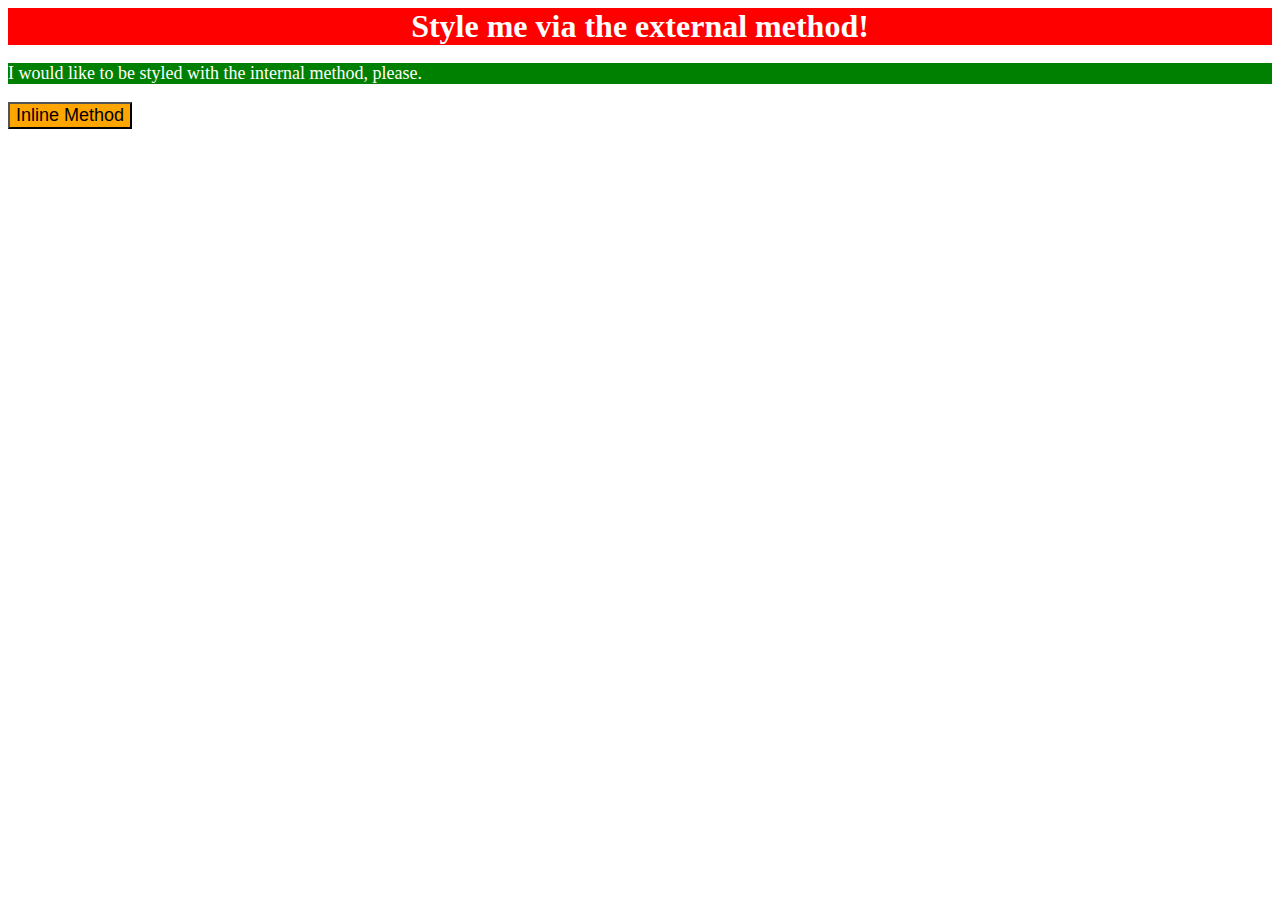
<file: foundations/01-css-methods/index.html>
<!DOCTYPE html>
<html lang="en">
<head>
  <link rel="stylesheet" href="/foundations/01-css-methods/mystyle.css"/>
  <meta charset="UTF-8">
  <meta http-equiv="X-UA-Compatible" content="IE=edge">
  <meta name="viewport" content="width=device-width, initial-scale=1.0">
  <title>Methods for Adding CSS</title>
  
  <style>
    p {
      background-color: green;
      color: white;
      font-size: 18px;
    }
  </style>
</head>
<body>
  <div>Style me via the external method!</div>
  <p>I would like to be styled with the internal method, please.</p>
  <button style="background-color: orange; font-size: 18px;">Inline Method</button>
</body>
</html>
</file>
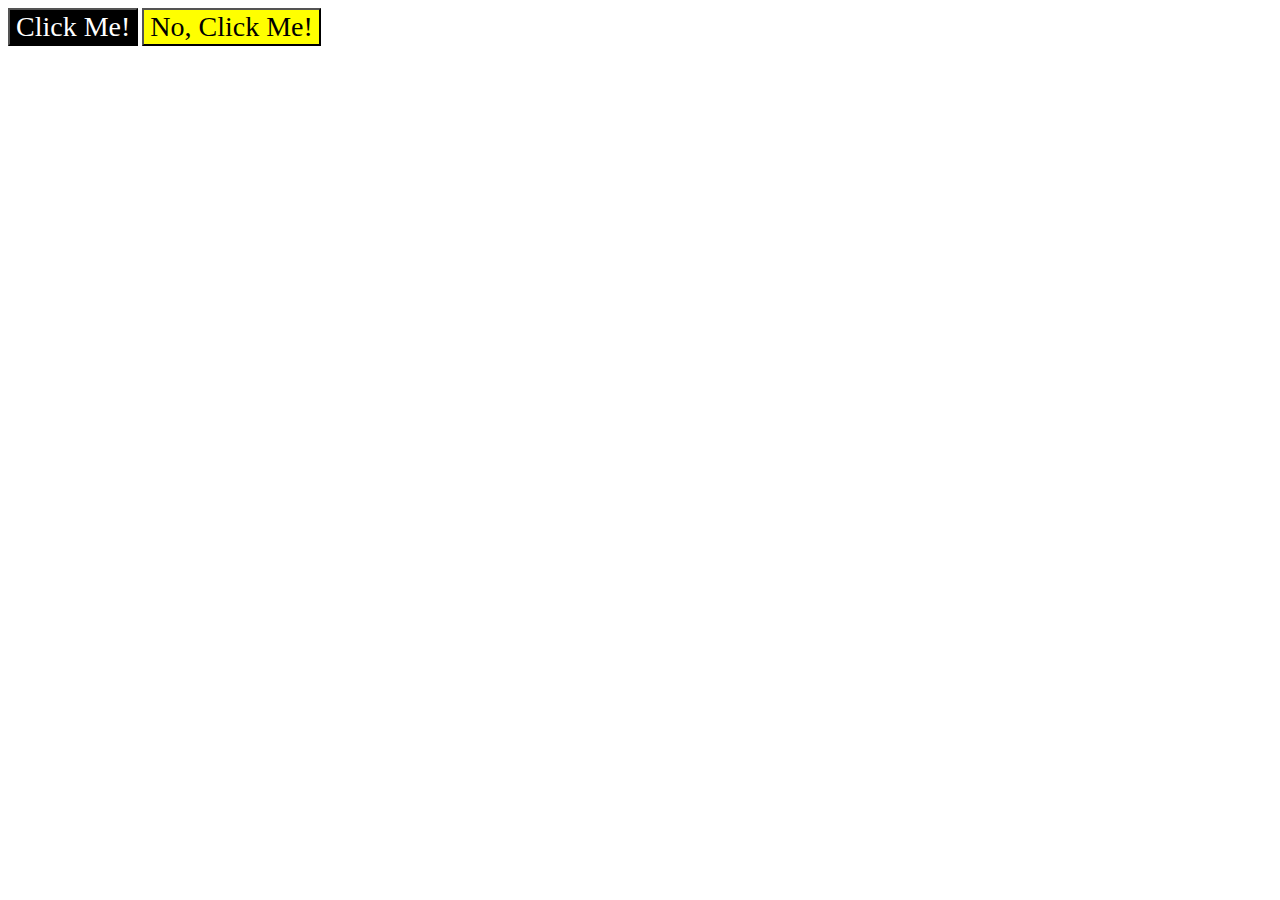
<file: foundations/03-grouping-selectors/index.html>
<!DOCTYPE html>
<html lang="en">
<head>
  <meta charset="UTF-8">
  <meta http-equiv="X-UA-Compatible" content="IE=edge">
  <meta name="viewport" content="width=device-width, initial-scale=1.0">
  <title>Grouping Selectors</title>
  <link rel="stylesheet" href="style.css">
</head>
<body>
  <button class="click">Click Me!</button>
  <button class="noclick">No, Click Me!</button>
</body>
</html>
</file>
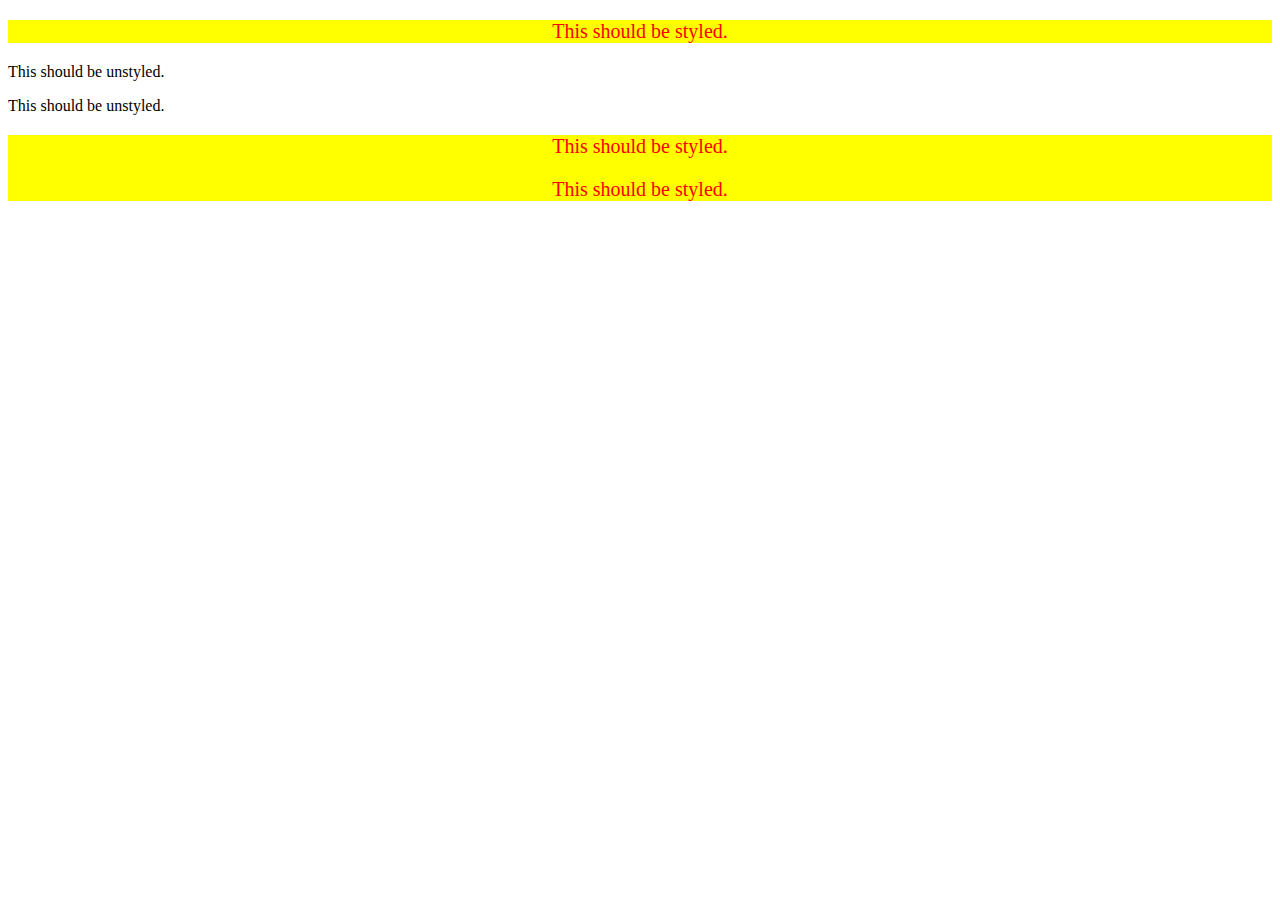
<file: foundations/05-descendant-combinator/solution/invalid-solution.html>
<!DOCTYPE html>
<html lang="en">
<head>
  <meta charset="UTF-8">
  <meta http-equiv="X-UA-Compatible" content="IE=edge">
  <meta name="viewport" content="width=device-width, initial-scale=1.0">
  <title>Descendant Combinator</title>
  <link rel="stylesheet" href="invalid-solution.css">
</head>
<body>
  <div class="container">
    <p class="text">This should be styled.</p>
  </div>
  <p class="text">This should be unstyled.</p>
  <p class="text">This should be unstyled.</p>
  <div class="container">
    <p class="text">This should be styled.</p>
    <p class="text">This should be styled.</p>
  </div>
</body>
</html>
</file>
<file: foundations/01-css-methods/mystyle.css>
div {
  background-color: red;
  color: white;
  font-size: 32px;
  text-align: center;
  font-weight: 700;
}
</file>
<file: foundations/03-grouping-selectors/style.css>
.click, .noclick{
    font-family: 'Times New Roman', Helvetica, sans-serif;
    font-size: 28px;
    }
.click{
    color: white;
    background-color: black;
    }

.noclick{
    background-color: yellow;
    color: black;
    }
</file>
<file: foundations/05-descendant-combinator/solution/invalid-solution.css>
.container{
  background-color: yellow;
  color: red;
  font-size: 20px;
  text-align: center;
}
</file>
